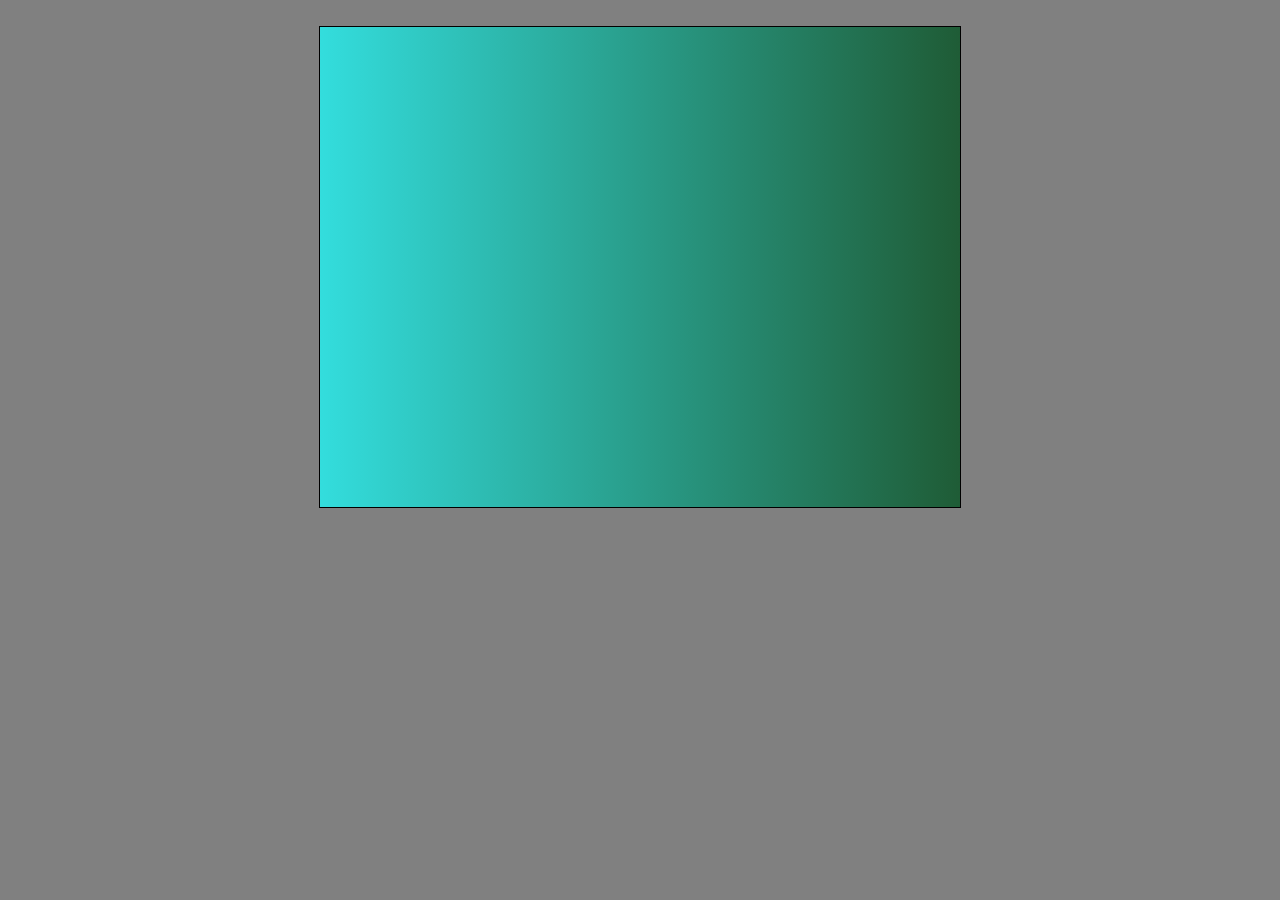
<file: 26_09_30/index.html>
<!DOCTYPE html>
<html lang="en">
<head>
    <meta charset="UTF-8">
    <meta name="viewport" content="width=device-width, initial-scale=1.0">
    <title>Document</title>
    <script src="code.js"></script>
    <link rel="stylesheet" href="style.css">
</head>
<body>
        <canvas id="myCanvas" width="640" height="480"> </canvas>
</body>
</html>
</file>
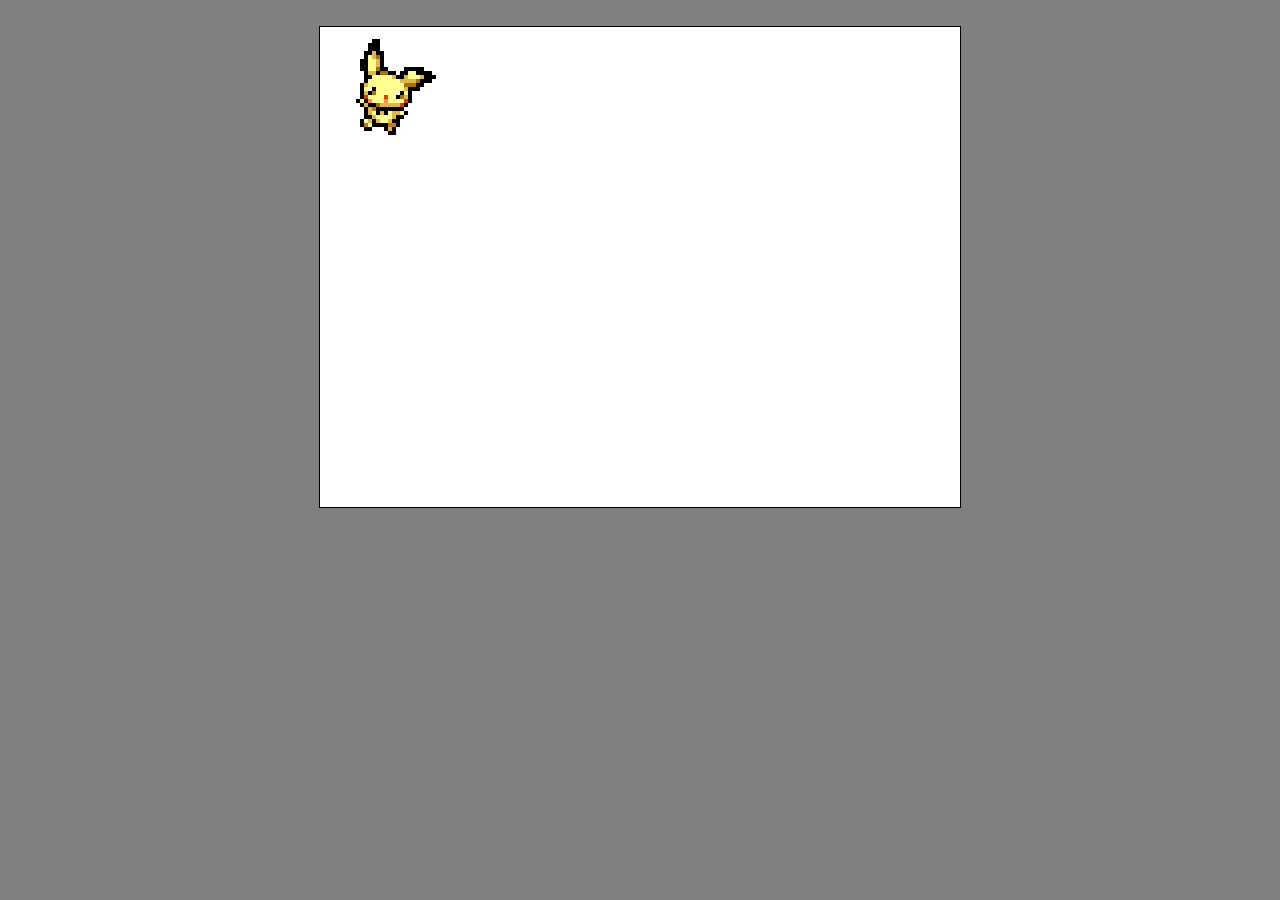
<file: 26_10_07/index.html>
<!DOCTYPE html>
<html >
<head>
    <meta charset="UTF-8">
    <meta name="viewport" content="width=device-width, initial-scale=1.0">
    <title>Document</title>
    <link rel="stylesheet" href="style.css">
    <script src="code.js"></script>
</head>
<body>
            <canvas id="myCanvas" width="640" height="480"> </canvas>
</body>
</html>
</file>
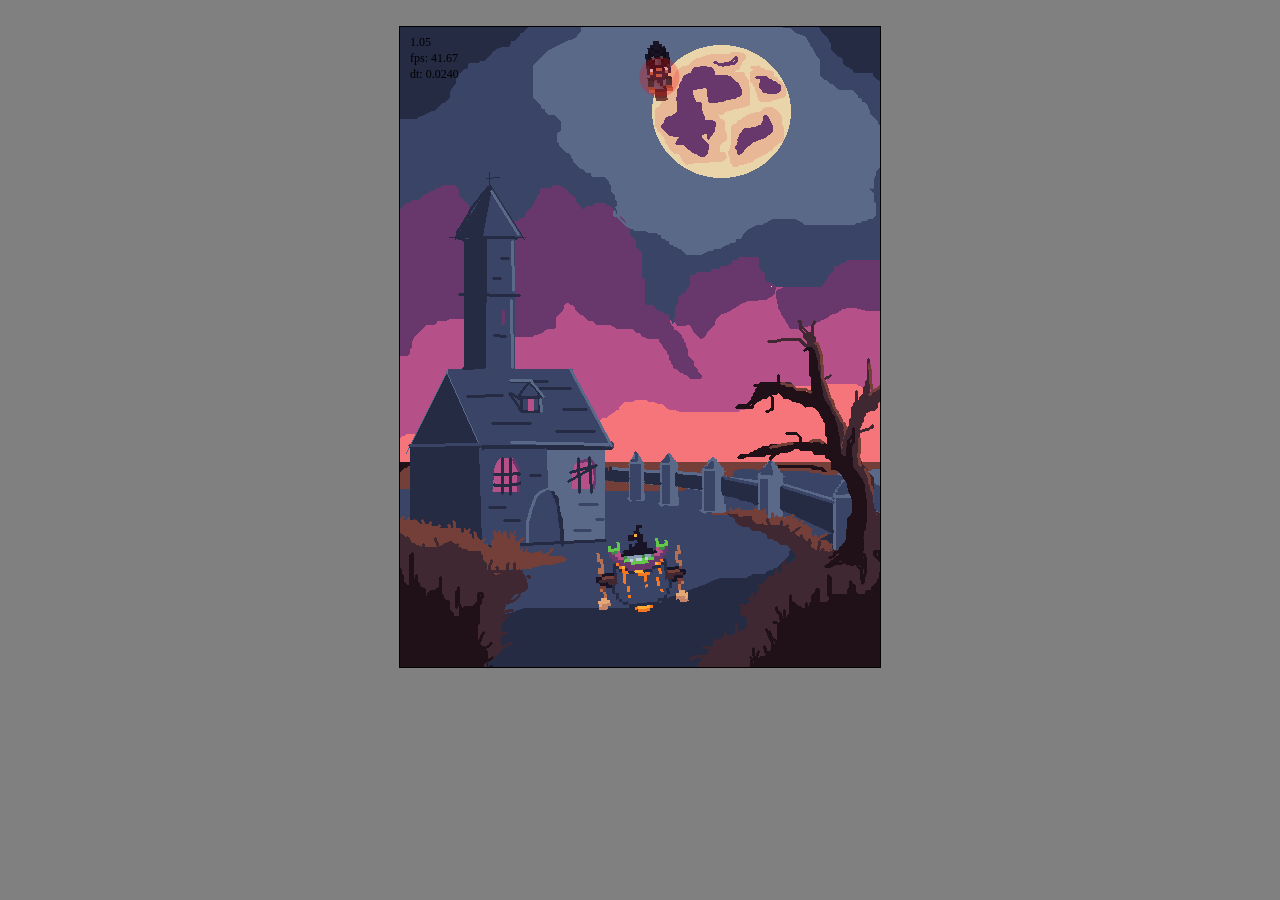
<file: 26_10_28/index.html>
<!DOCTYPE html>
<html>
<head>
    <meta charset="UTF-8">
    <meta name="viewport" content="width=device-width, initial-scale=1.0">
    <title>UDIT Halloween - Witch Bitch</title>
    <link rel="stylesheet" href="style.css">
    <script src="code.js"></script>
    <script src="witch.js"></script>
    <script src="enemy.js"></script>
</head>
<body>
    <canvas id="myCanvas" width="480" height="640"></canvas>
    <audio src="assets/Arrow Hit.wav" id="audio_hit"></audio>
</body>
</html>
</file>
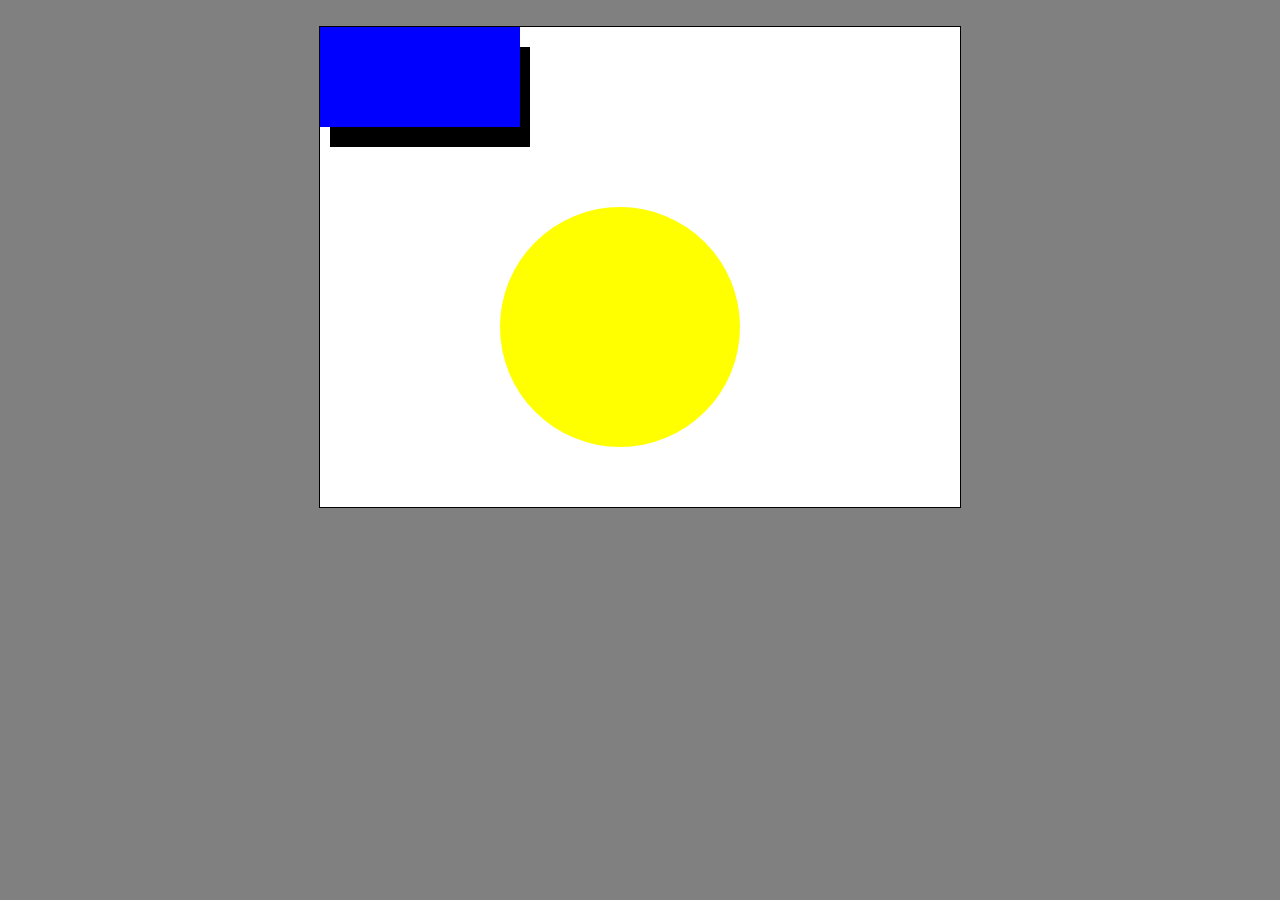
<file: 16_09_26/ejercicio/index.html>
<!DOCTYPE html>
<html lang="es">
<head>
    <meta charset="UTF-8">
    <meta name="viewport" content="width=device-width, initial-scale=1.0">
    <title>Document</title>
    <link rel="stylesheet" href="main.css">
    <script src="main.js"></script>
</head>
<body>
    

    <canvas id="myCanvas" width="640" height="480"></canvas>
    

</body>
</html>
</file>
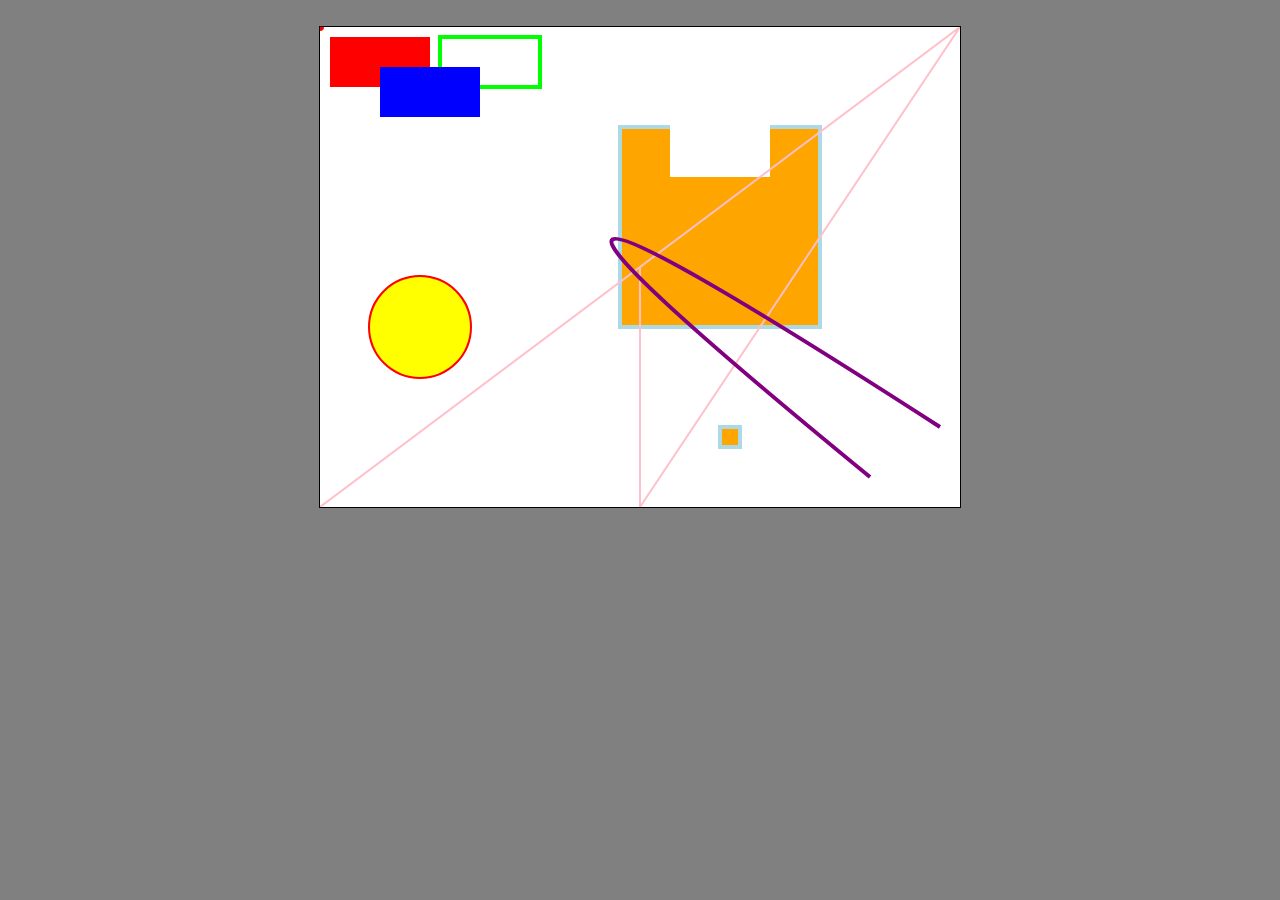
<file: 23_09_26/Canvas/index.html>
<!DOCTYPE html>
<html lang="es">
<head>
    <meta charset="UTF-8">
    <meta name="viewport" content="width=device-width, initial-scale=1.0">
    <title>Canvas</title>
    <link rel="stylesheet" href="style.css">
    <script src="code.js"></script>
</head>
<body>

    <canvas id="myCanvas" width="640" height="480"> </canvas>

    
</body>
</html>
</file>
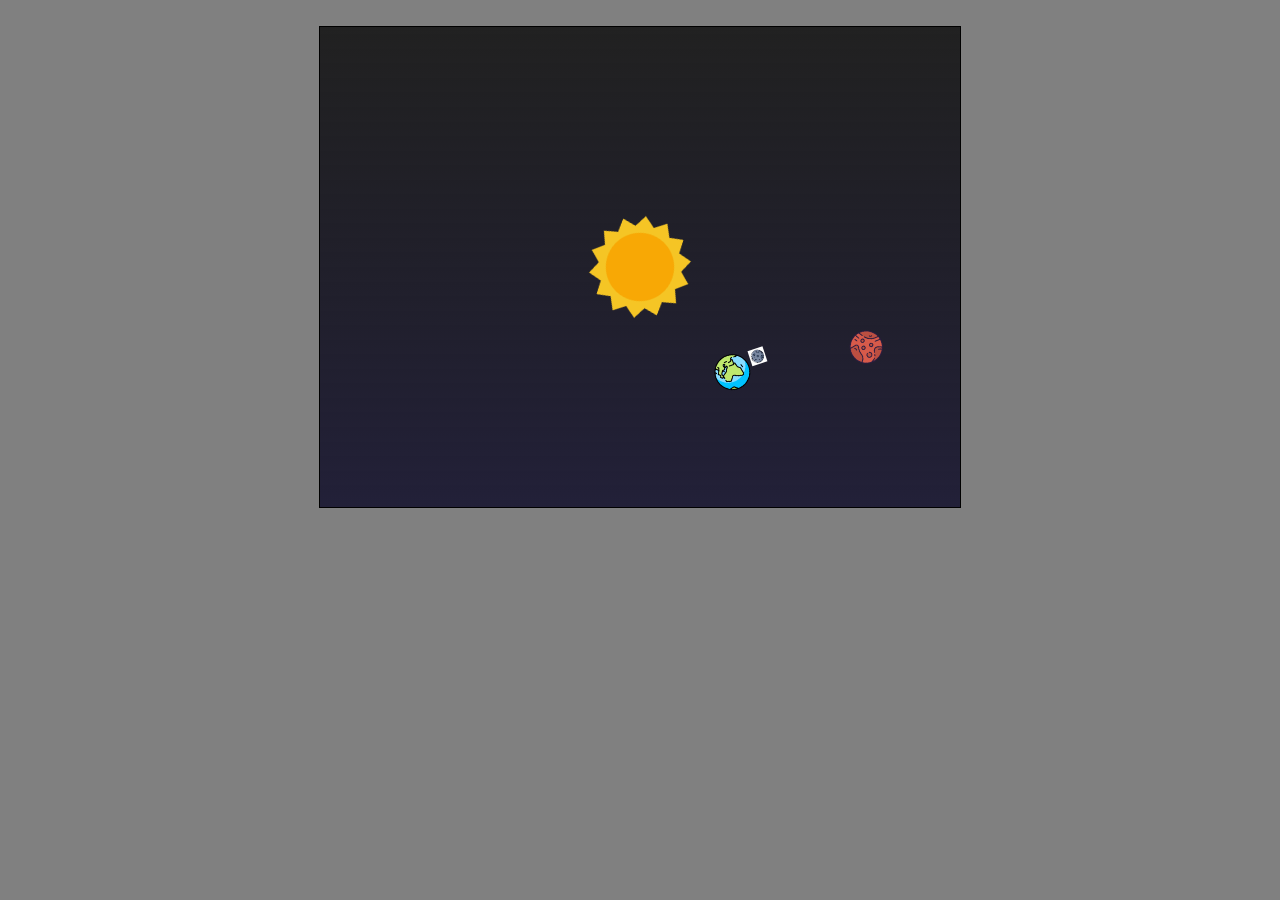
<file: 26_10_21/SistemaSolar/index.html>
<!DOCTYPE html>
<html>
<head>
    <meta charset="UTF-8">
    <meta name="viewport" content="width=device-width, initial-scale=1.0">
    <title>HTML5 - Canvas</title>
    <link rel="stylesheet" href="style.css">
    <script src="code.js"></script>
</head>
<body>
    <canvas id="myCanvas" width="640" height="480"></canvas>
</body>
</html>
</file>
<file: 26_09_30/style.css>
*{
    margin: 0;
    padding: 0;
    box-sizing:content-box;
}

body{
    background-color: grey;
    text-align: center;
}

canvas{
    background-color: white;
    border: 1px solid black;
    margin-top: 26px;
}
</file>
<file: 26_10_07/style.css>
*{
    margin: 0;
    padding: 0;
    box-sizing:content-box;
}

body{
    background-color: grey;
    text-align: center;
}

canvas{
    background-color: white;
    border: 1px solid black;
    margin-top: 26px;
}
</file>
<file: 26_10_28/style.css>
* {
    margin: 0;
    padding: 0;
    box-sizing: content-box;
}

body {
    background-color: grey;
    text-align: center;
}

canvas {
    margin-top: 26px;
    background-color: white;
    border: solid 1px black;
}
</file>
<file: 16_09_26/ejercicio/main.css>
*{
    margin: 0;
    padding: 0;
}

body{
    background-color: grey;
    text-align: center;
}

canvas{
    background-color: white;
    border: 1px solid black;
    margin-top: 26px;
}
</file>
<file: 23_09_26/Canvas/style.css>
*{
    margin: 0;
    padding: 0;
    box-sizing:content-box;
}

body{
    background-color: grey;
    text-align: center;
}

canvas{
    background-color: white;
    border: 1px solid black;
    margin-top: 26px;
}
</file>
<file: 26_10_21/SistemaSolar/style.css>
* {
    margin: 0;
    padding: 0;
    box-sizing: content-box;
}

body {
    background-color: grey;
    text-align: center;
}

canvas {
    margin-top: 26px;
    background-color: white;
    border: solid 1px black;
}
</file>
